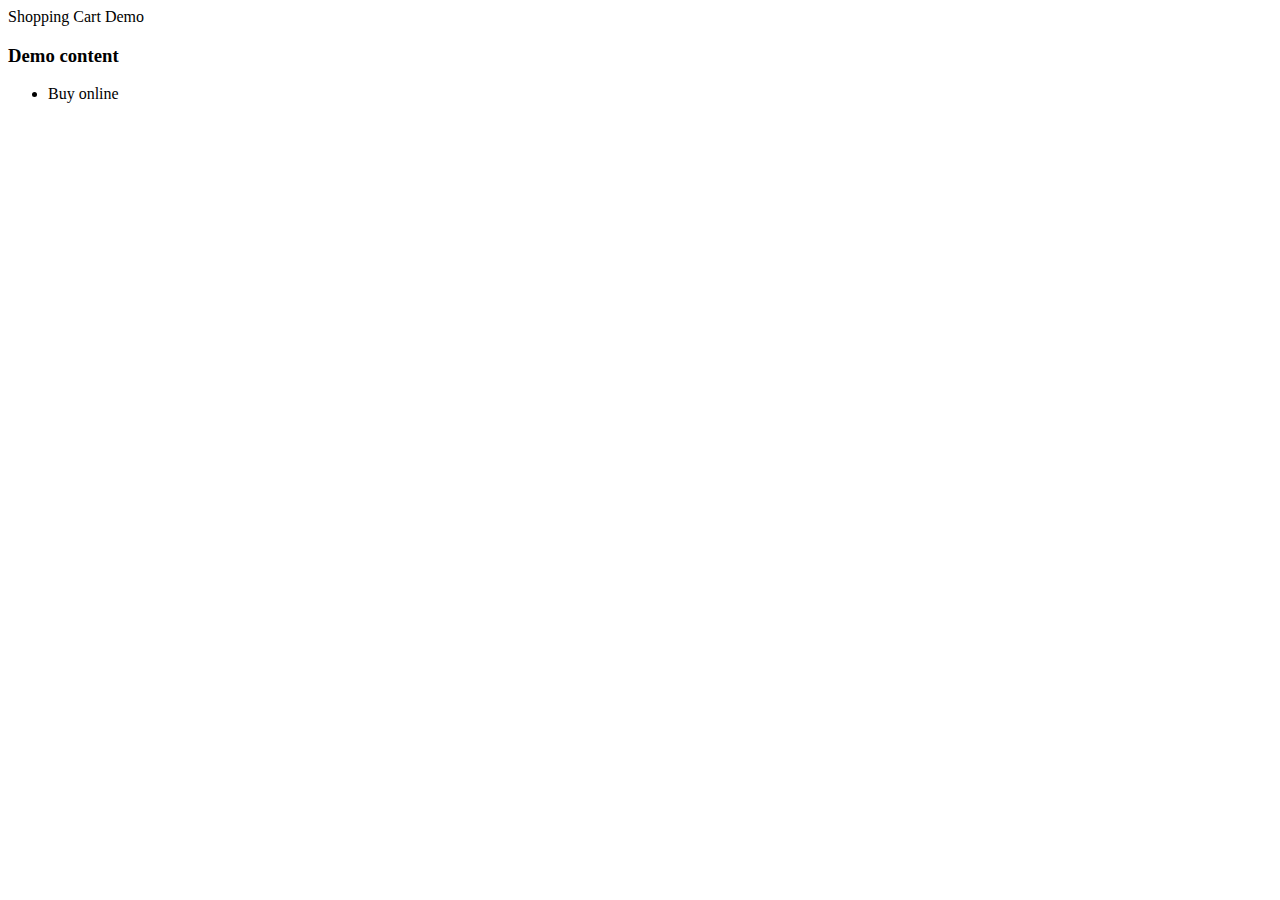
<file: src/main/resources/templates/index.html>
<!DOCTYPE html>
<html xmlns:th="http://www.thymeleaf.org">
<head>
    <meta charset="UTF-8">
    <title>Books Shop Online</title>
    <link rel="stylesheet" type="text/css" th:href="@{/styles.css}" />
</head>
<body>
<th:block th:include="/_header"></th:block>
<th:block th:include="/_menu"></th:block>

<div class="page-title">Shopping Cart Demo</div>
<div class="demo-container">
    <h3>Demo content</h3>
    <ul>
        <li>Buy online</li>
    </ul>
</div>

<th:block th:include="/_footer"></th:block>

</body>
</html>
</file>
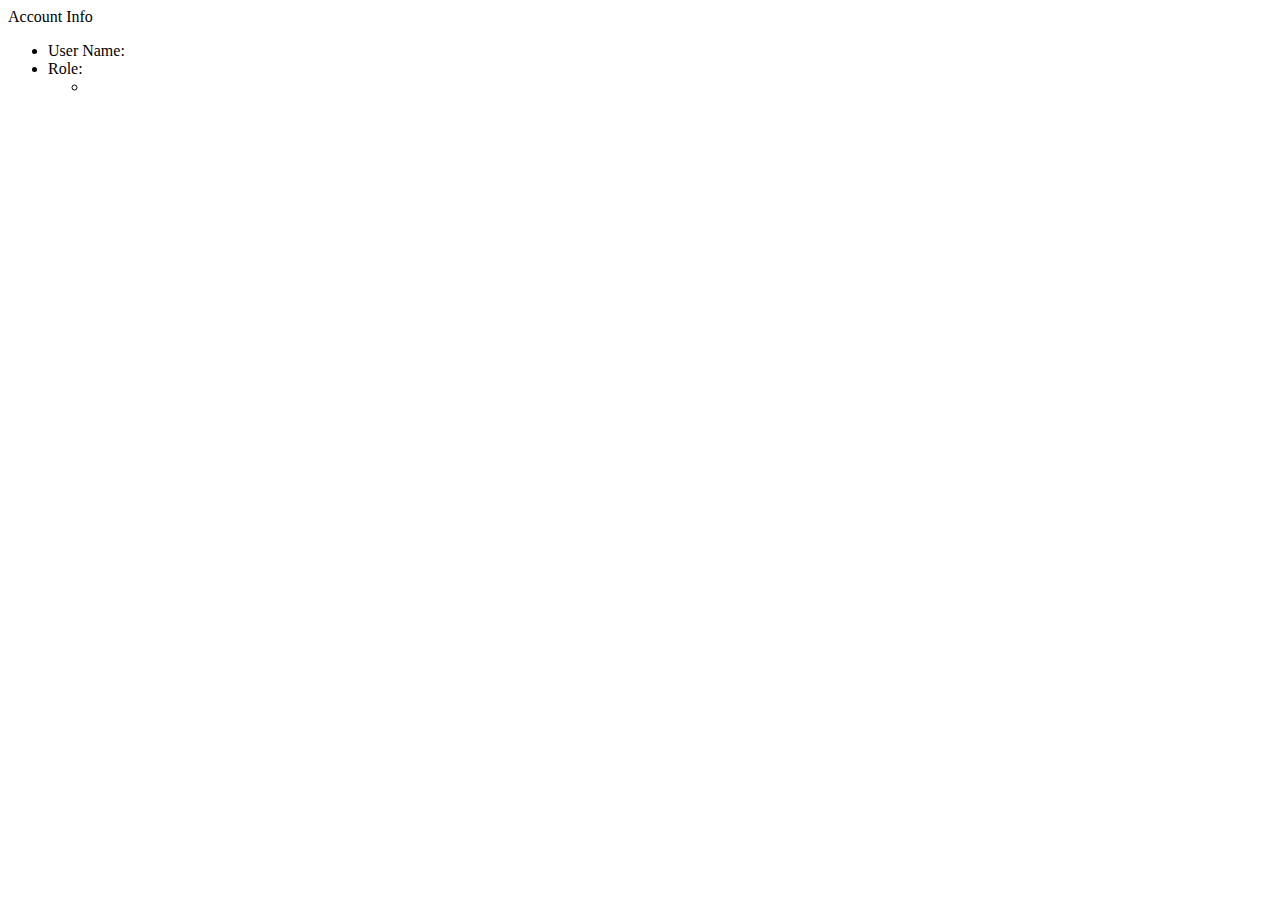
<file: src/main/resources/templates/accountInfo.html>
<!DOCTYPE html>
<html xmlns:th="http://www.thymeleaf.org">
<head>
    <meta charset="UTF-8">
    <title>Account Info</title>
    <link rel="stylesheet" type="text/css" th:href="@{/styles.css}">
</head>
<body>

<th:block th:include="/_header"></th:block>
<th:block th:include="/_menu"></th:block>

<div class="page-title">Account Info</div>
<div class="account-container">
    <ul>
        <li>User Name: <span th:utext="${#request.userPrincipal.name}"></span></li>
        <li>
            Role:
            <ul>
                <li th:each="auth : ${userDetails.authorities}" th:utext="${auth.authority}"></li>
            </ul>
        </li>
    </ul>
</div>

<th:block th:include="/_footer"></th:block>

</body>
</html>
</file>
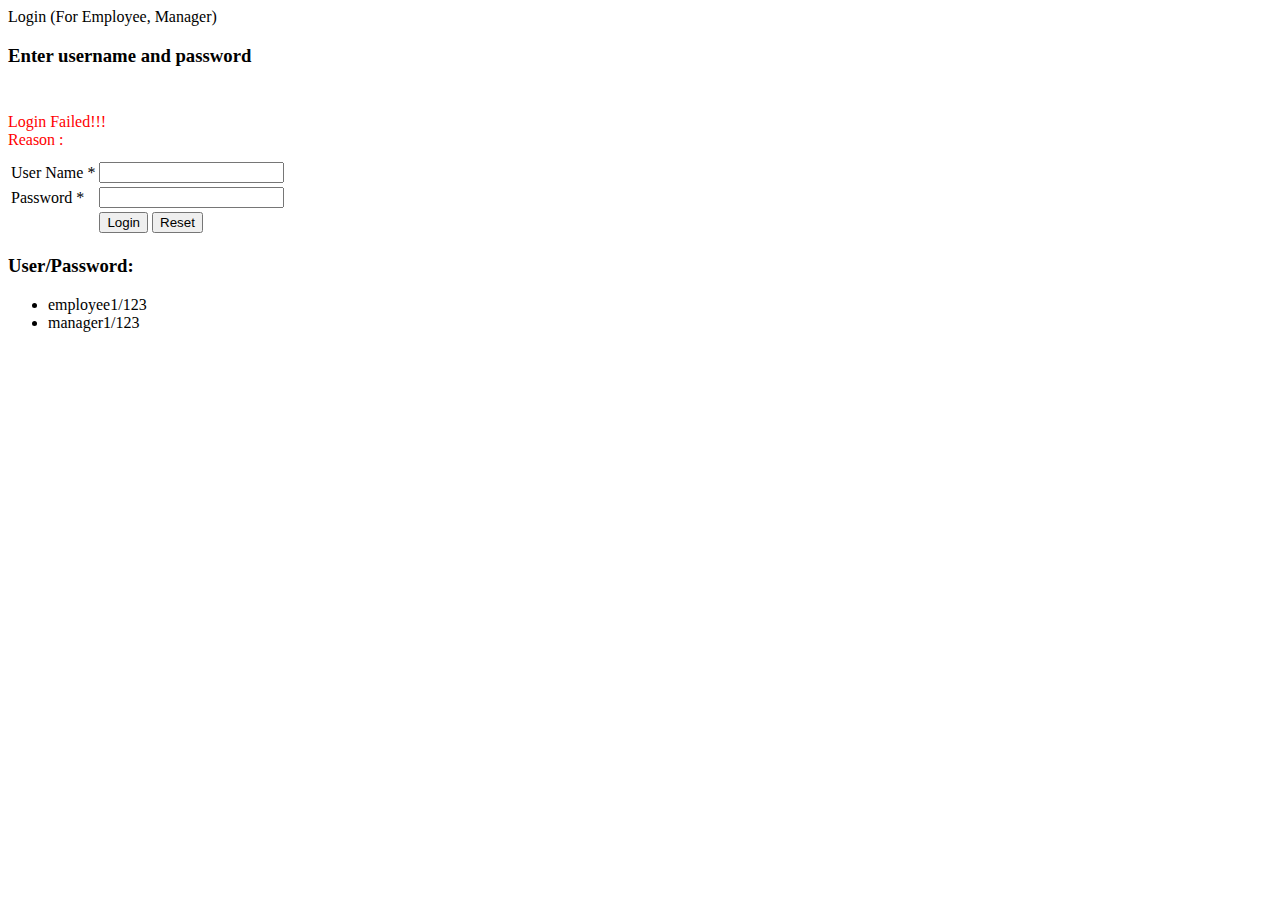
<file: src/main/resources/templates/login.html>
<!DOCTYPE html>
<html xmlns:th="http://www.thymeleaf.org">
<head>
    <meta charset="UTF-8">
    <title>Login</title>
    <link rel="stylesheet" type="text/css" th:href="@{/styles.css}">
</head>
<body>
<th:block th:include="/_header"></th:block>
<th:block th:include="/_menu"></th:block>

<div class="page-title">Login (For Employee, Manager)</div>

<div class="login-container">
    <h3>Enter username and password</h3>
    <br>
    <!-- /login?error=true -->
    <th:block th:if="${#session != null && #session.getAttribute('SPRING_SECURITY_LAST_EXCEPTION') != null}">
        <div th:if= "${#request.getParameter('error') == 'true'}"
             style="color: red; margin: 10px 0px;">
            Login Failed!!!<br /> Reason :
            <span th:utext="${#session.getAttribute('SPRING_SECURITY_LAST_EXCEPTION').message}"></span>
        </div>
    </th:block>

    <form method="POST"
          th:action="@{/j_spring_security_check}">
        <table>
            <tr>
                <td>User Name *</td>
                <td><input name="userName" /></td>
            </tr>
            <tr>
                <td>Password *</td>
                <td><input type="password" name="password" /></td>
            </tr>
            <tr>
                <td>&nbsp;</td>
                <td>
                    <input type="submit" value="Login" />
                    <input type="reset"  value="Reset" />
                </td>
            </tr>
        </table>
    </form>

    <span class="error-message" th:utext="${error}"></span>
</div>

<div style="text-align:left">
    <h3>User/Password:</h3>
    <ul>
        <li>employee1/123</li>
        <li>manager1/123</li>
    </ul>
</div>

<th:block th:include="/_footer"></th:block>

</body>
</html>
</file>
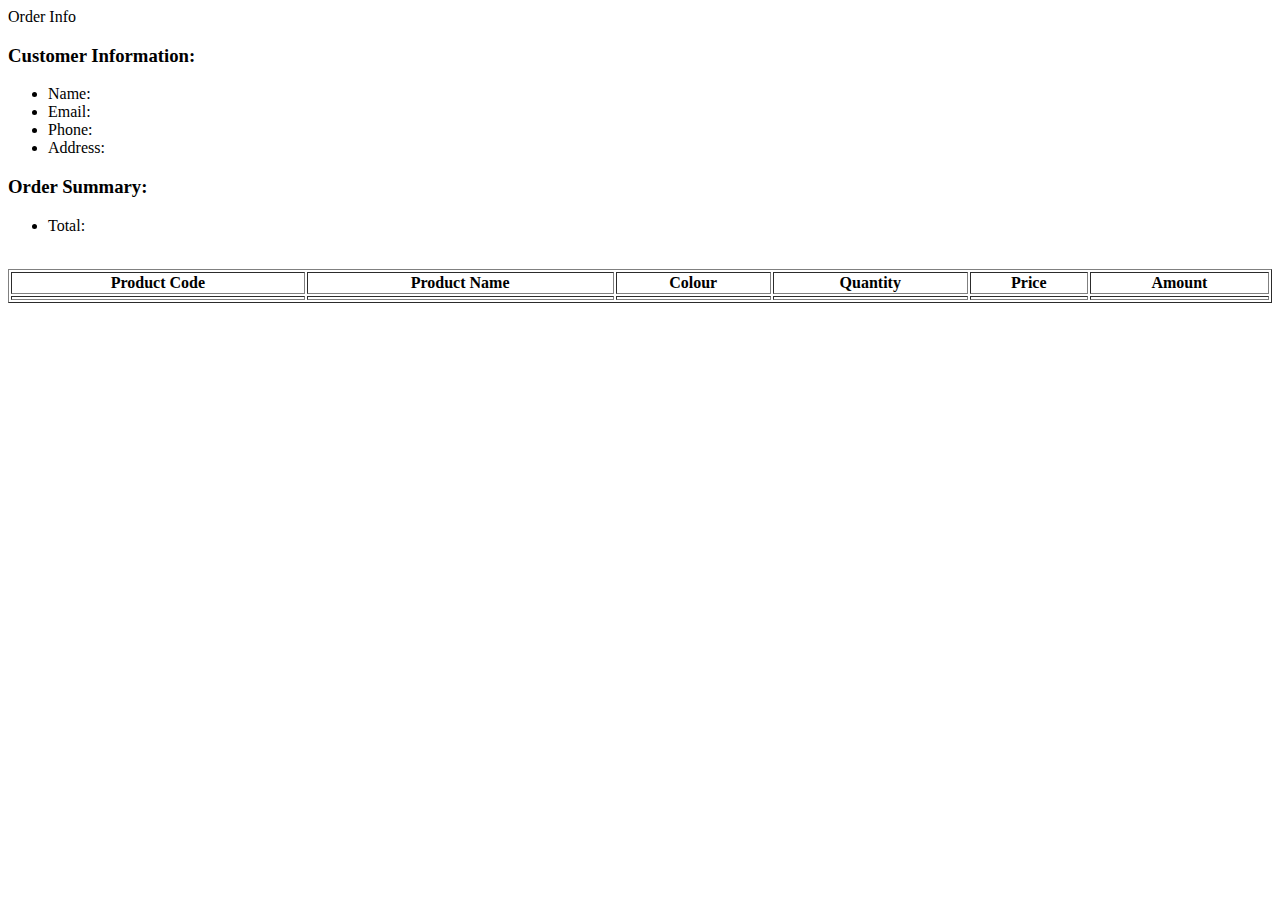
<file: src/main/resources/templates/order.html>
<!DOCTYPE html>
<html xmlns:th="http://www.thymeleaf.org">
<head>
    <meta charset="UTF-8">
    <title>Product List</title>
    <link rel="stylesheet" type="text/css" th:href="@{/styles.css}">
</head>
<body>
<th:block th:include="/_header"></th:block>
<th:block th:include="/_menu"></th:block>

<div class="page-title">Order Info</div>

<div class="customer-info-container">
    <h3>Customer Information:</h3>
    <ul>
        <li>Name: <span th:utext="${orderInfo.customerName}"></span></li>
        <li>Email: <span th:utext="${orderInfo.customerEmail}"></span></li>
        <li>Phone: <span th:utext="${orderInfo.customerPhone}"></span></li>
        <li>Address: <span th:utext="${orderInfo.customerAddress}"></span></li>
    </ul>
    <h3>Order Summary:</h3>
    <ul>
        <li>Total:
            <span class="total" th:utext="${#numbers.formatDecimal(orderInfo.amount,3,2,'COMMA')}">
               </span>
        </li>
    </ul>
</div>
<br/>
<table border="1" style="width:100%">
    <tr>
        <th>Product Code</th>
        <th>Product Name</th>
        <th>Colour</th>
        <th>Quantity</th>
        <th>Price</th>
        <th>Amount</th>
    </tr>
    <tr th:each="orderDetailInfo : ${orderInfo.details}">
        <td th:utext="${orderDetailInfo.productCode}"></td>
        <td th:utext="${orderDetailInfo.productName}"></td>
        <td th:utext="${orderDetailInfo.colourName}"></td>
        <td th:utext="${orderDetailInfo.quanity}"></td>
        <td th:utext="${#numbers.formatDecimal(orderDetailInfo.price,3,2,'COMMA')}"></td>
        <td th:utext="${#numbers.formatDecimal(orderDetailInfo.amount,3,2,'COMMA')}"></td>
    </tr>
</table>

<th:block th:include="/_footer"></th:block>

</body>
</html>
</file>
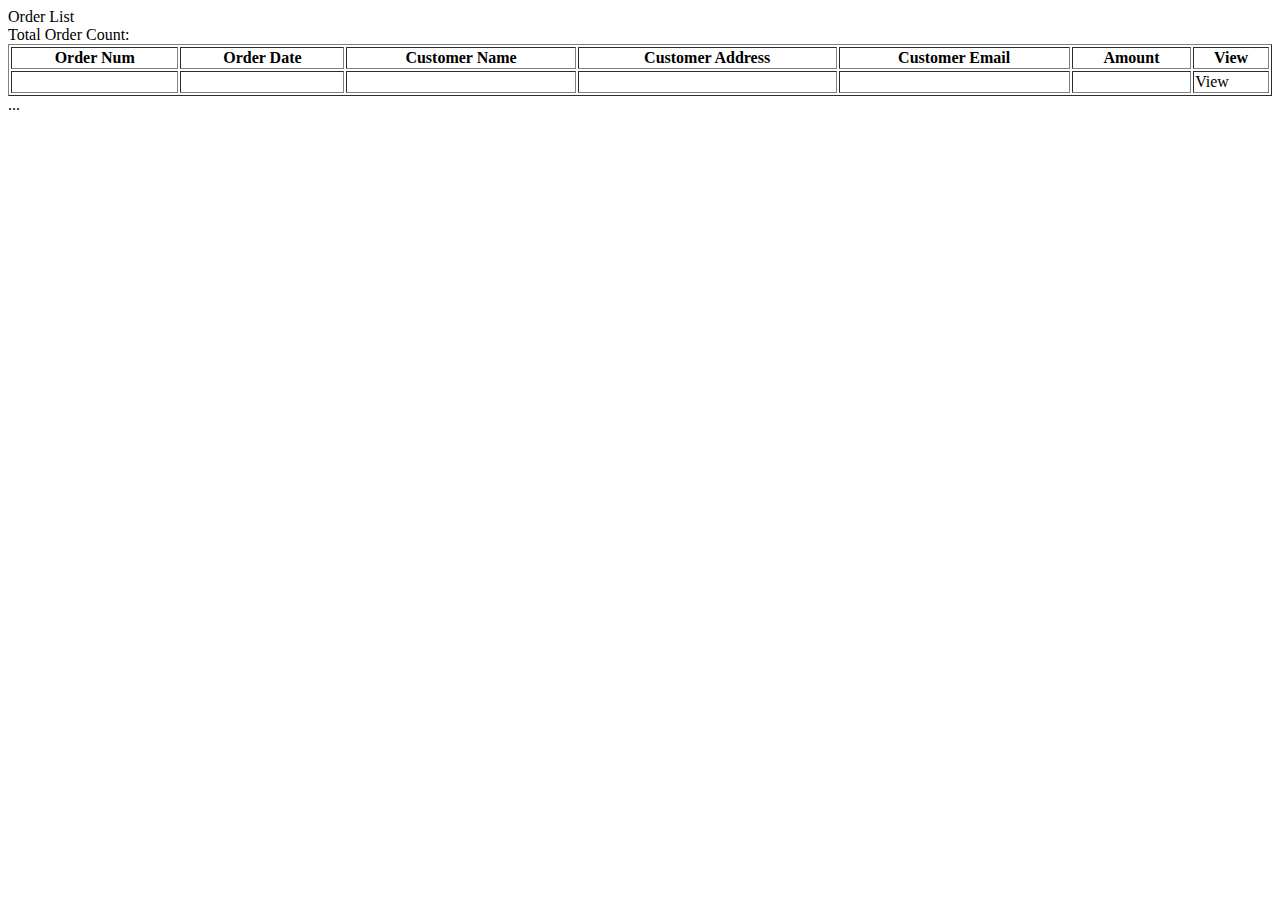
<file: src/main/resources/templates/orderList.html>
<!DOCTYPE html>
<html xmlns:th="http://www.thymeleaf.org">
<head>
    <meta charset="UTF-8">
    <title>Product List</title>
    <link rel="stylesheet" type="text/css" th:href="@{/styles.css}">
</head>
<body>
<th:block th:include="/_header"></th:block>
<th:block th:include="/_menu"></th:block>

<div class="page-title">Order List</div>
<div>Total Order Count: <span th:utext="${paginationResult.totalRecords}"></span></div>
<table border="1" style="width:100%">
    <tr>
        <th>Order Num</th>
        <th>Order Date</th>
        <th>Customer Name</th>
        <th>Customer Address</th>
        <th>Customer Email</th>
        <th>Amount</th>
        <th>View</th>
    </tr>
    <tr th:each="orderInfo : ${paginationResult.list}">
        <td th:utext="${orderInfo.orderNum}"></td>
        <td th:utext="${#dates.format(orderInfo.orderDate,'dd-MM-yyyy HH:mm')}"></td>
        <td th:utext="${orderInfo.customerName}"></td>
        <td th:utext="${orderInfo.customerAddress}"></td>
        <td th:utext="${orderInfo.customerEmail}"></td>
        <td style="color:red;" th:utext="${#numbers.formatDecimal(orderInfo.amount,3,2,'COMMA')}">
        </td>
        <td><a th:href="@{|/admin/order?orderId=${orderInfo.id}|}">View</a></td>
    </tr>
</table>
<div class="page-navigator" th:if="${paginationResult.totalPages > 1}" >
    <th:block th:each="page: ${paginationResult.navigationPages}">
        <a th:if="${page != -1}" class="nav-item"
           th:href="@{|/admin/orderList?page=${page}|}" th:utext="${page}"></a>

        <span th:if="${page == -1}" class="nav-item"> ... </span>
    </th:block>
</div>

<th:block th:include="/_footer"></th:block>

</body>
</html>
</file>
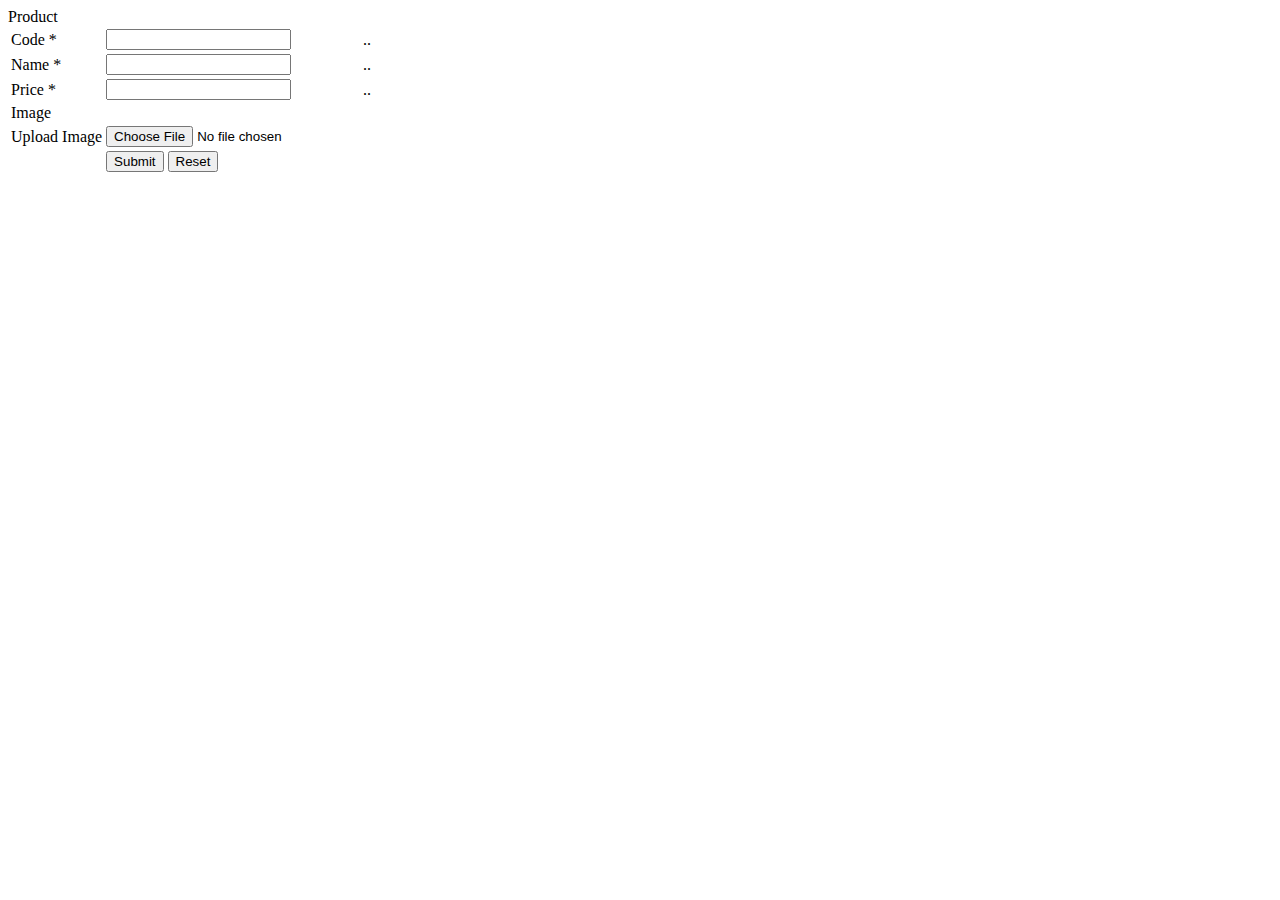
<file: src/main/resources/templates/product.html>
<!DOCTYPE html>
<html xmlns:th="http://www.thymeleaf.org">
<head>
    <meta charset="UTF-8">
    <title>Product</title>
    <link rel="stylesheet" type="text/css" th:href="@{/styles.css}">
</head>
<body>

<th:block th:include="/_header"></th:block>
<th:block th:include="/_menu"></th:block>

<div class="page-title">Product</div>
<div th:if="${errorMessage!= null}" class="error-message" th:utext="${errorMessage}">
</div>

<form  th:object="${productForm}" th:action="@{/admin/product}"
       method="POST" enctype="multipart/form-data">
    <table style="text-align:left;">
        <tr>
            <td>Code *</td>
            <td style="color:red;">
                <input th:field="*{newProduct}" type="hidden" />
                <input th:if="${productForm.newProduct}" type="text"
                       th:field="*{code}" />
                <th:block th:if="${!productForm.newProduct}">
                    <span th:utext="${productForm.productId}"></span>
                    <input type="hidden" th:field="*{productId}" />
                </th:block>
            </td>
            <td>
                <span class="error-message" th:if="${#fields.hasErrors('productId')}" th:errors="*{productId}">..</span>
            </td>
        </tr>
        <tr>
            <td>Name *</td>
            <td><input th:field="*{name}"  /></td>
            <td>
                <span class="error-message" th:if="${#fields.hasErrors('name')}" th:errors="*{name}">..</span>
            </td>
        </tr>
        <tr>
            <td>Price *</td>
            <td><input th:field="*{price}"  /></td>
            <td>
                <span class="error-message" th:if="${#fields.hasErrors('price')}" th:errors="*{price}">..</span>
            </td>
        </tr>
        <tr>
            <td>Image</td>
            <td>
                <img th:src="@{|/productImage?productId=${productForm.productId}|}" width="100"/>
            </td>
            <td> </td>
        </tr>
        <tr>
            <td>Upload Image</td>
            <td><input type="file" th:field="*{fileData}" /></td>
            <td> </td>
        </tr>
        <tr>
            <td>&nbsp;</td>
            <td>
                <input type="submit" value="Submit" />
                <input type="reset" value="Reset" />
            </td>
        </tr>
    </table>
</form>

<th:block th:include="/_footer"></th:block>

</body>
</html>
</file>
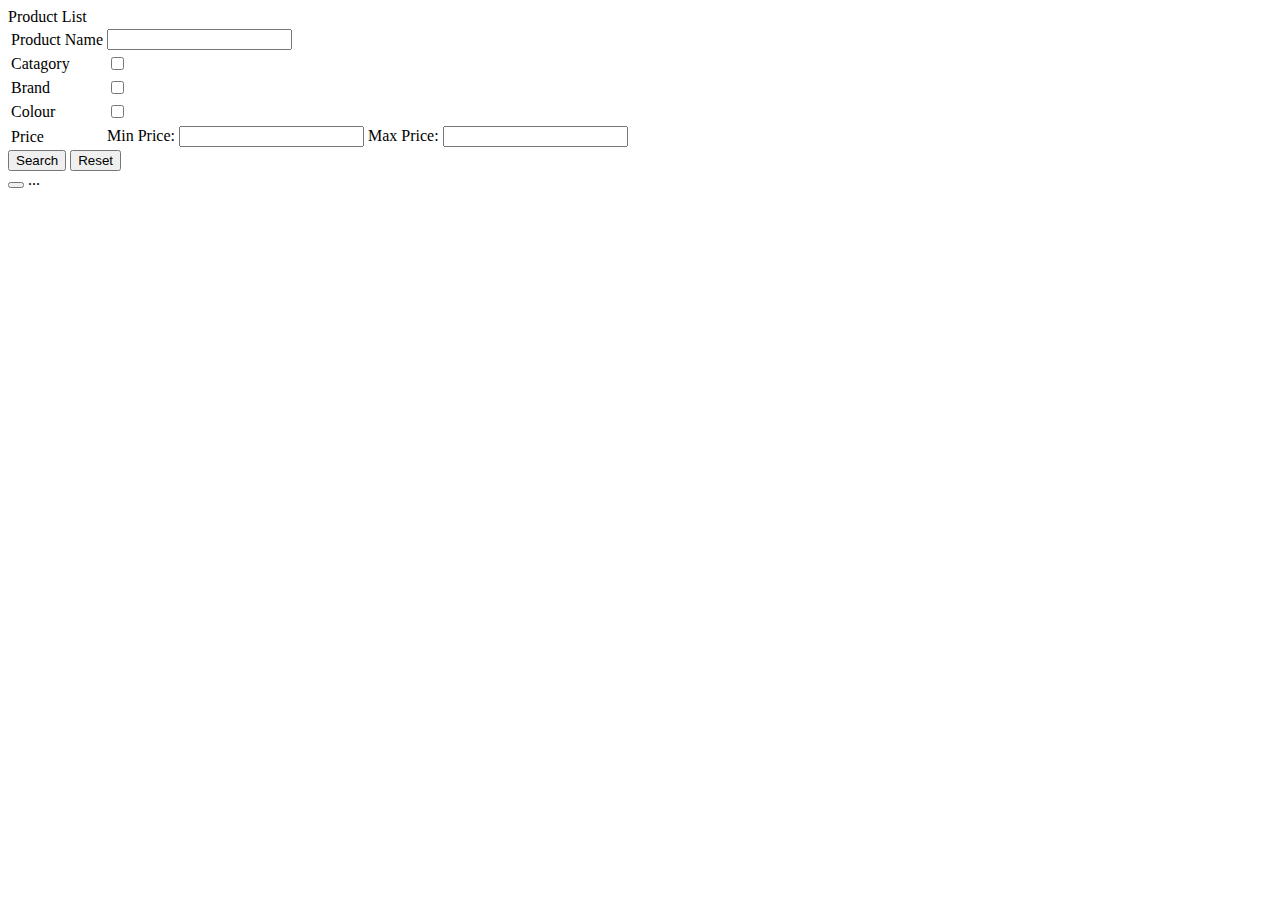
<file: src/main/resources/templates/searchProductList.html>
<!DOCTYPE html>
<html xmlns:th="http://www.thymeleaf.org"
      xmlns:sec="http://www.thymeleaf.org/thymeleaf-extras-springsecurity4">
<head>
    <meta charset="UTF-8">
    <title>Product List</title>
    <link rel="stylesheet" type="text/css" th:href="@{/styles.css}">
</head>
<body>
<th:block th:include="/_header"></th:block>
<th:block th:include="/_menu"></th:block>
<form name="searchFormProducts" method="POST" th:object="${searchForm}" th:action="@{/searchProductList}">
<div class="page-title">Product List </div>
<div>


        <div class="search-form-container">
           <table>
               <tr><td>Product Name</td>
                   <td colspan="4"><input type="text" name="name" th:value="${searchForm.name}"/>
                       <input type="hidden" th:value="${searchForm.pageNumber}" name="pageNumber" id="searchProductsPage"/></td>
               </tr>
               <tr>
                   <td>Catagory</td>
                   <th:block th:each="cataItem : ${catagories}">
                   <td>
                       <input type="checkbox" name="catIdList" th:value="${cataItem.catId}" th:field="*{catIdList}"/>
                       <label th:text="  ${cataItem.name}  "></label>
                   </td>
                   </th:block>
               </tr>
               <tr>
                   <td>Brand</td>
                   <th:block th:each="brandItem : ${brands}">
                       <td>
                           <input type="checkbox" name="brandIdList" th:value="${brandItem.brandId}" th:field="*{brandIdList}"/>
                           <label th:text="  ${brandItem.name}  "></label>
                       </td>
                   </th:block>
               </tr>
               <tr>
                   <td>Colour</td>
                   <th:block th:each="coloItem : ${colours}">
                       <td>
                           <input type="checkbox" name="colourIdList" th:value="${coloItem.colourId}" th:field="*{colourIdList}"/>
                           <label th:text="  ${coloItem.name}  "></label>
                       </td>
                   </th:block>
               </tr>
               <tr><td>Price</td>
                   <td colspan="4">
                       <span>  Min Price:  </span><input type="number" name="minPrice" th:value="${searchForm.minPrice}"/>
                       <span>  Max Price:  </span><input type="number" name="maxPrice" th:value="${searchForm.maxPrice}"/>
                   </td>
               </tr>
           </table>
        </div>

        <div style="clear: both"></div>
        <input class="button-update-sc" type="submit" value="Search" />
        <input type="reset"  value="Reset" onclick="resetForm()" />

</div>
<div th:if="${listNoData == null || !listNoData.isEmpty() || (paginationProducts != null && !paginationProducts.list.isEmpty())}">
    <th:block th:include="/resultProducts"></th:block>

    <div class="page-navigator" th:if="${paginationProducts.totalPages > 1}">
        <th:block th:each="page : ${paginationProducts.navigationPages}">
            <button class="btn-link" th:if="${page != -1}" th:utext="${page}" th:attr="onclick=|updatePage('${page}')|" >
            </button>
            <span class="nav-item" th:if="${page == -1}"> ... </span>

        </th:block>
    </div>
</div>
</form>
<th:block th:include="/_footer"></th:block>

</body>
</html>
<script>
    function resetForm() {
        window.location.href = "/searchProductList";
    }
    function updatePage(page) {
        window.document.getElementById('searchProductsPage').setAttribute('value', page);
    }
</script>
</file>
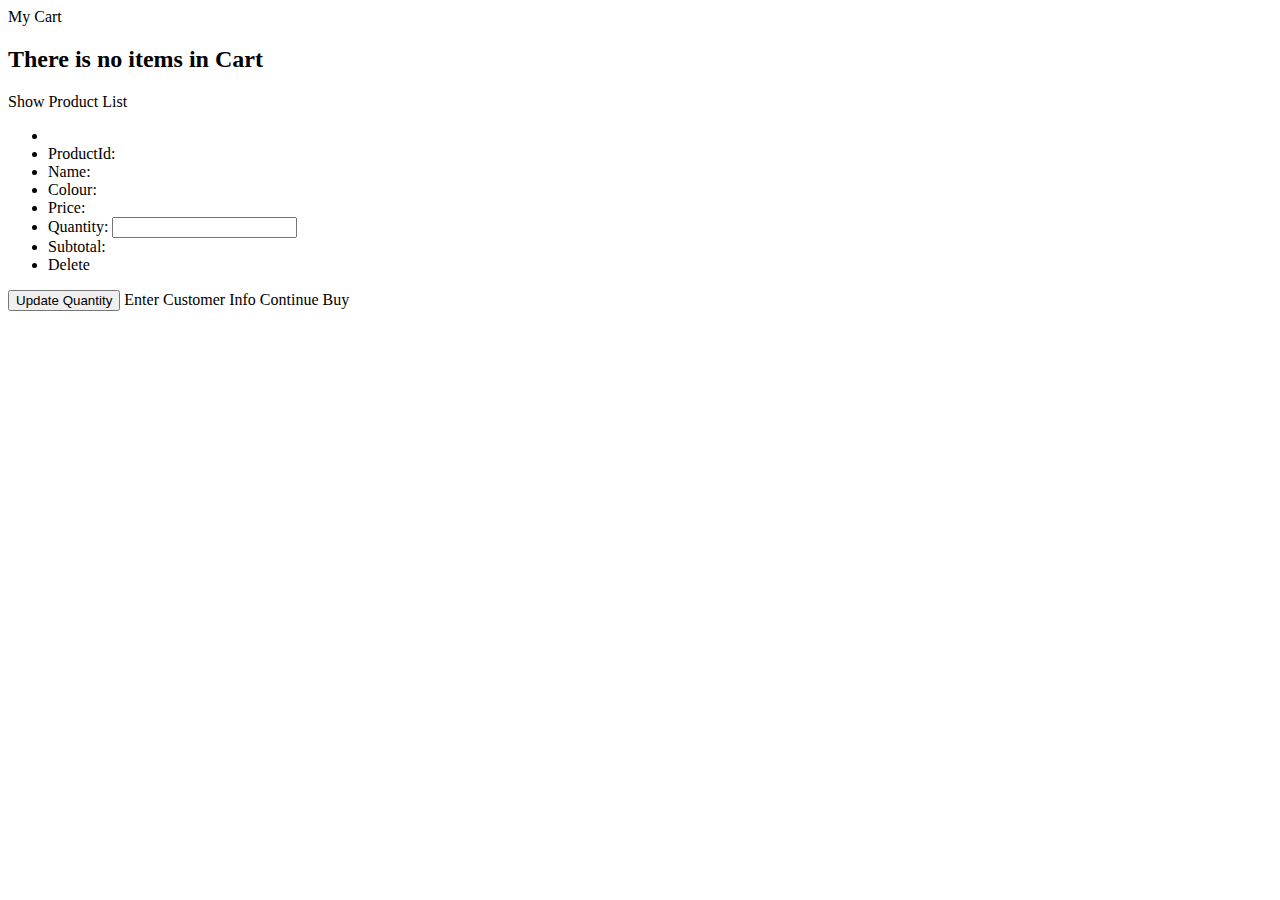
<file: src/main/resources/templates/shoppingCart.html>
<!DOCTYPE html>
<html xmlns:th="http://www.thymeleaf.org">
<head>
    <meta charset="UTF-8">
    <title>Shopping Cart</title>
    <link rel="stylesheet" type="text/css" th:href="@{/styles.css}">
</head>
<body>
<th:block th:include="/_header"></th:block>
<th:block th:include="/_menu"></th:block>

<div class="page-title">My Cart</div>

<th:block th:if="${cartForm == null || cartForm.cartLines == null || cartForm.cartLines.empty}">
    <h2>There is no items in Cart</h2>
    <a th:href="@{/productList}">Show Product List</a>
</th:block>

<th:block th:if="${cartForm != null && cartForm.cartLines != null && !cartForm.cartLines.empty}">
    <form method="POST" th:object="${cartForm}" th:action="@{/shoppingCart}">

        <div class="product-preview-container"
             th:each="cartLineInfo, varStatus : ${cartForm.cartLines}">
            <ul>
                <li><img class="product-image"
                         th:src="@{|/productImage?productId=${cartLineInfo.productInfo.productId}|}" />
                </li>
                <li>ProductId: <span th:utext="${cartLineInfo.productInfo.productId}"></span>
                    <input type="hidden"
                           th:name="|cartLines[${varStatus.index}].productInfo.productId|"
                           th:value="${cartLineInfo.productInfo.productId}" />
                </li>
                <li>Name: <span th:utext="${cartLineInfo.productInfo.name}"></span></li>
                <li th:if="${cartLineInfo.productInfo.colourName != null}">Colour: <span th:utext="${cartLineInfo.productInfo.colourName}"></span></li>
                <li>Price:
                    <span class="price"
                          th:utext="${#numbers.formatDecimal(cartLineInfo.productInfo.price,3,2,'COMMA')}">
                        </span>
                </li>
                <li>Quantity:
                    <input
                            th:name="|cartLines[${varStatus.index}].quantity|"
                            th:value="${cartLineInfo.quantity}" />
                </li>
                <li>Subtotal:
                    <span class="subtotal"
                          th:utext="${#numbers.formatDecimal(cartLineInfo.amount,3,2,'COMMA')}">
                        </span>
                </li>
                <li>
                    <a th:href="@{|/shoppingCartRemoveProduct?productId=${cartLineInfo.productInfo.productId}&colourId=${cartLineInfo.productInfo.colourId == null ? '' : cartLineInfo.productInfo.colourId}|}">
                        Delete
                    </a>
                </li>
            </ul>
        </div>

        <div style="clear: both"></div>
        <input class="button-update-sc" type="submit" value="Update Quantity" />
        <a class="navi-item"
           th:href="@{/shoppingCartCustomer}">Enter Customer Info</a>
        <a class="navi-item"
           th:href="@{/productList}">Continue Buy</a>
    </form>
</th:block>

<th:block th:include="/_footer"></th:block>

</body>
</html>
</file>
